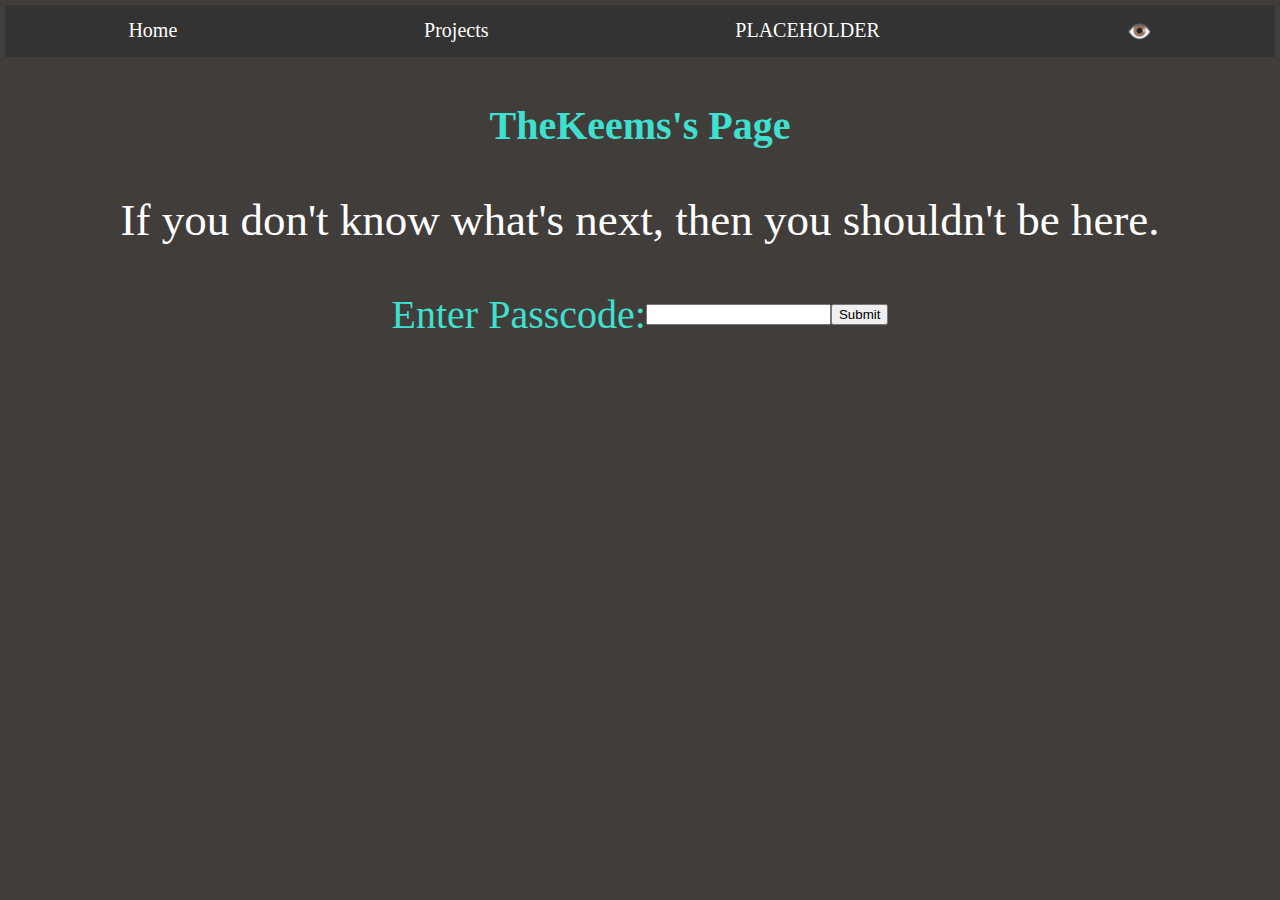
<file: sangria.html>
<!DOCTYPE html>
<html lang="en" dir="ltr">
  <head>
    <meta charset="utf-8">
    <title>So you want to really see?</title>
    <link rel="icon" href="bob.png">
    <link rel="stylesheet" href="styles.css">
  </head>
  <nav class="navbar">
    <ul>
        <li><a href="index.html">Home</a></li>
        <li><a href="news.html">Projects</a></li>
        <li><a href="contact.html">PLACEHOLDER</a></li>
        <li><a href="sangria.html">👁️</a></li>
    </ul>
  </nav>
  <body>
    <h1>TheKeems's Page</h1>
    <p class="sangrara">If you don't know what's next, then you shouldn't be here.</p>
    <div id="passcodeForm" class = "center">
        <pspt for="passcodeBox">Enter Passcode:</pspt>
        <input type="password" id="passcodeBox" />
        <button onclick="checkPasscode()">Submit</button>
    </div>

    <div id="content" style="display: none;">
        <h1>Nothing's here yet...</h1>
        <p>But why are you anyways?</p>
    </div>
  </body>
</html>
<script type="text/javascript">
    function checkPasscode() {
      // Reverse engineerable, no? But if you figured it out, you're not the one this is for.
      var inp = document.getElementById("passcodeBox").value;
      var p = 8191;
      var mod = 1e9 + 7;
      const a = [1, 0, 0, 0, 0, 0];
      for (let i = 0; i < 5; i++) {
          a[i + 1] = (a[i] * p + (inp[i])) % mod;
      }
      if (a[5] === 420772582) { //472675
          document.getElementById("content").style.display = "block";
          document.getElementById("passcodeForm").style.display = "none";
      } else {
          alert("Incorrect Passcode!");
      }
    }
</script>
</file>
<file: styles.css>
body{
  background: rgb(65, 61, 59);
  margin: 5px;
  font-family: consolas;
}

pt{
  color: rgb(62, 224, 207);
  font-family: consolas;
}

pspt{
  color: rgb(62, 224, 207);
  font-family: consolas;
  font-size: 40px;
}
.center {
  display: flex;
  justify-content: center;
  align-items: center;
}

h1 {
  color: rgb(62, 224, 207);
  text-align: center;
  font-size: 40px;
  margin: 45px;
}

.mypara {
  color: rgb(62, 224, 207);
  font-family: consolas;
  font-size: 75px;
  text-align: center;
}

.sangrara {
  color: rgb(255, 255, 255);
  font-family: consolas;
  font-size: 45px;
  text-align: center;
}

.navbar ul {
  list-style-type: none;
  margin: 0;
  padding: 0;
  overflow: hidden;
  background-color: #333;
  display: flex;
  justify-content: space-around;
}

.navbar li a {
  display: block;
  color: white;
  text-align: center;
  padding: 14px 16px;
  text-decoration: none;
  font-family: consolas;
  font-size: 20px;
}

.navbar li a:hover {
  background-color: #111;
}

.navbar li a.active {
  background-color: #04AA6D;
  color: white;
}
</file>
